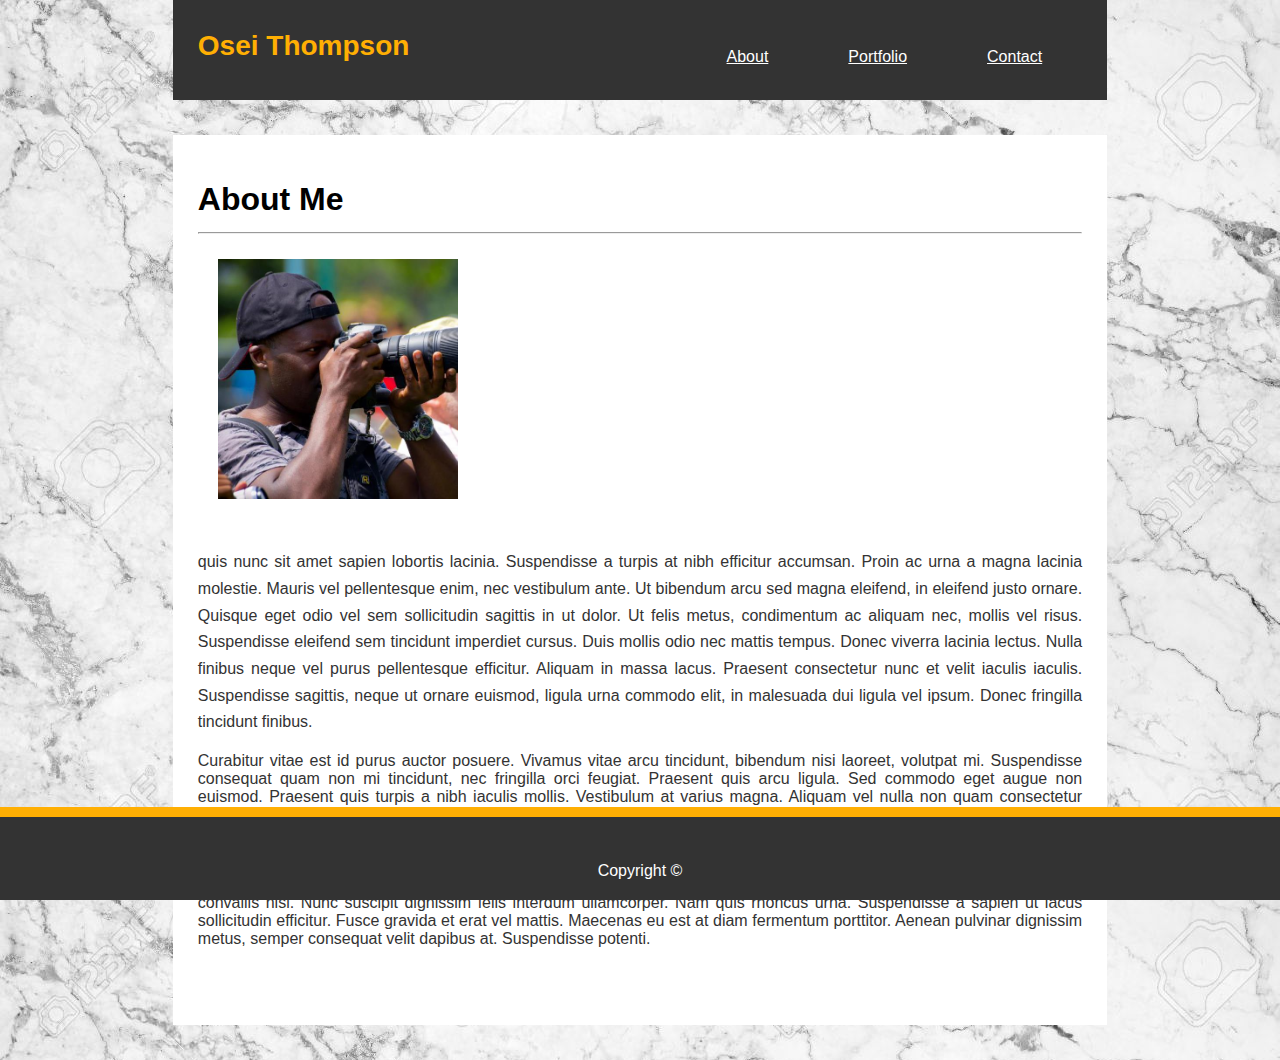
<file: index.html>
<!DOCTYPE html>
<html lang="en-us">

<head>
  <meta charset="UTF-8">
  <meta name="viewport" content="width=device-width, initial-scale=1">
  <link rel="stylesheet" href="https://stackpath.bootstrapcdn.com/bootstrap/4.1.0/css/bootstrap.min.css" integrity="sha384-9gVQ4dYFwwWSjIDZnLEWnxCjeSWFphJiwGPXr1jddIhOegiu1FwO5qRGvFXOdJZ4" crossorigin="anonymous">
  <title>Osei Thompson</title>
  <link rel="stylesheet" type="text/css" href="assets/css/style.css">
</head>

<body>
    
    <nav class="clearfix">
        <div class="logo"><strong>Osei Thompson</strong></div>
        <div class="menu">
            <ul>
                <li><a href="index.html">About</a></li>
                <li><a href="portfolio.html">Portfolio</a></li>
                <li><a href="contact.html">Contact</a></li>
            </ul>
        </div>    
    </nav>

    <main>

        <h1>About Me</h1>
        <hr />
    
        <div class="row">
            <div class="col-sm-3">
                
                <img src="./assets/images/578724_10151954323825548_646866219_n.jpg" alt="Osei" style="width:240px;height:240px;">
            </div>
            <div class="col-md-9">
                <p style="line-height: 20pt;"> quis nunc sit amet sapien lobortis lacinia. Suspendisse a turpis at nibh efficitur accumsan. Proin ac urna a magna lacinia molestie. Mauris vel pellentesque enim, nec vestibulum ante. Ut bibendum arcu sed magna eleifend, in eleifend justo ornare. Quisque eget odio vel sem sollicitudin sagittis in ut dolor. Ut felis metus, condimentum ac aliquam nec, mollis vel risus. Suspendisse eleifend sem tincidunt imperdiet cursus. Duis mollis odio nec mattis tempus. Donec viverra lacinia lectus. Nulla finibus neque vel purus pellentesque efficitur. Aliquam in massa lacus. Praesent consectetur nunc et velit iaculis iaculis. Suspendisse sagittis, neque ut ornare euismod, ligula urna commodo elit, in malesuada dui ligula vel ipsum. Donec fringilla tincidunt finibus.</p>
            </div>

            <div class="col-lg-12">
                <p>Curabitur vitae est id purus auctor posuere. Vivamus vitae arcu tincidunt, bibendum nisi laoreet, volutpat mi. Suspendisse consequat quam non mi tincidunt, nec fringilla orci feugiat. Praesent quis arcu ligula. Sed commodo eget augue non euismod. Praesent quis turpis a nibh iaculis mollis. Vestibulum at varius magna. Aliquam vel nulla non quam consectetur commodo. Donec accumsan tortor nec sem faucibus rutrum. Sed nec tortor varius arcu elementum pulvinar quis eu ligula. Vivamus condimentum urna quis elit fermentum sodales. Sed vitae ex vulputate, convallis arcu at, placerat ex. Etiam varius volutpat pulvinar. Aliquam pellentesque mollis venenatis.</p>
                
                <p>Nulla accumsan, tellus eget dictum dignissim, velit odio sollicitudin ipsum, vel dictum sem dui eget diam. Curabitur et convallis nisl. Nunc suscipit dignissim felis interdum ullamcorper. Nam quis rhoncus urna. Suspendisse a sapien ut lacus sollicitudin efficitur. Fusce gravida et erat vel mattis. Maecenas eu est at diam fermentum porttitor. Aenean pulvinar dignissim metus, semper consequat velit dapibus at. Suspendisse potenti.</p>
            </div>
                <br>
                <br>
        </div>    
    </main>
    
    <footer>
        <div>Copyright ©</div>
    </footer>

</body>

</html>
</file>
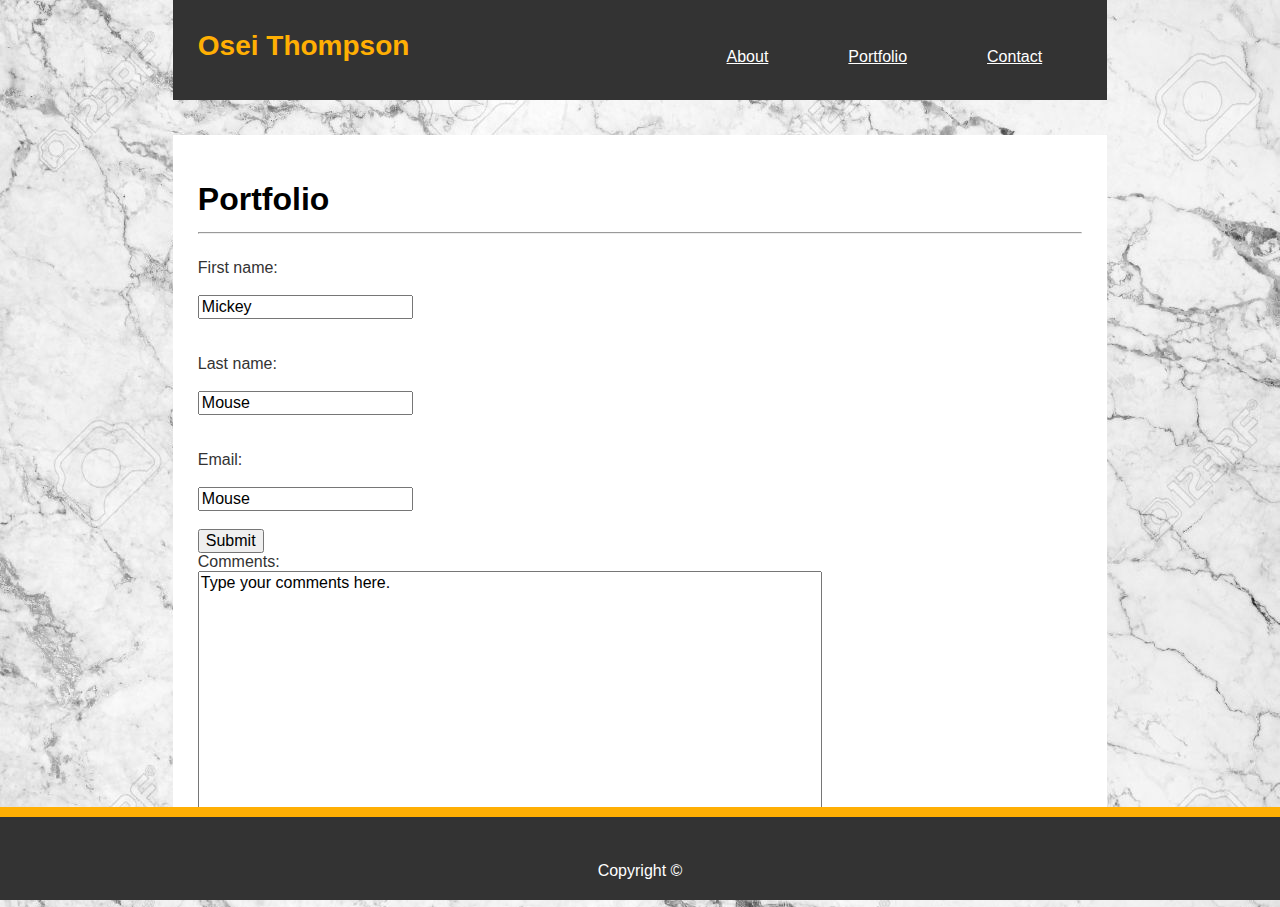
<file: contact.html>
<!DOCTYPE html>
<html lang="en-us">

<head>
  <meta charset="UTF-8">
  <meta name="viewport" content="width=device-width, initial-scale=1">
  <link rel="stylesheet" href="https://stackpath.bootstrapcdn.com/bootstrap/4.1.0/css/bootstrap.min.css" integrity="sha384-9gVQ4dYFwwWSjIDZnLEWnxCjeSWFphJiwGPXr1jddIhOegiu1FwO5qRGvFXOdJZ4" crossorigin="anonymous">
  <title>Osei Thompson</title>
  <link rel="stylesheet" type="text/css" href="assets/css/style.css">
</head>

<body>
    
    <nav class="clearfix">
        <div class="logo"><strong>Osei Thompson</strong></div>
        <div class="menu">
            <ul>
                <li><a href="index.html">About</a></li>
                <li><a href="portfolio.html">Portfolio</a></li>
                <li><a href="contact.html">Contact</a></li>
            </ul>
        </div>    
    </nav>

    <main>

        <h1>Portfolio</h1>
        <hr />
    
        <div class="row">
            <div class="col-md-6">
                
                <form action="/action_page.php">
                First name:<br><br>
                    <input type="text" name="firstname" value="Mickey">
                <br><br><br>
                Last name:<br><br>
                    <input type="text" name="lastname" value="Mouse">
                <br><br><br>
                Email:<br><br>
                    <input type="text" name="lastname" value="Mouse">
                <br><br>
                    <input type="submit" value="Submit">
                
                </form> 
                
                <form action="/action_page.php">Comments:<br>
                    <textarea name="message" rows="15" cols="65">Type your comments here.</textarea>
                    <br>
                </form>
                    
            </div>
        </div>    

    </main>
    
    <footer>
        <div>Copyright ©</div>
    </footer>

</body>

</html>
</file>
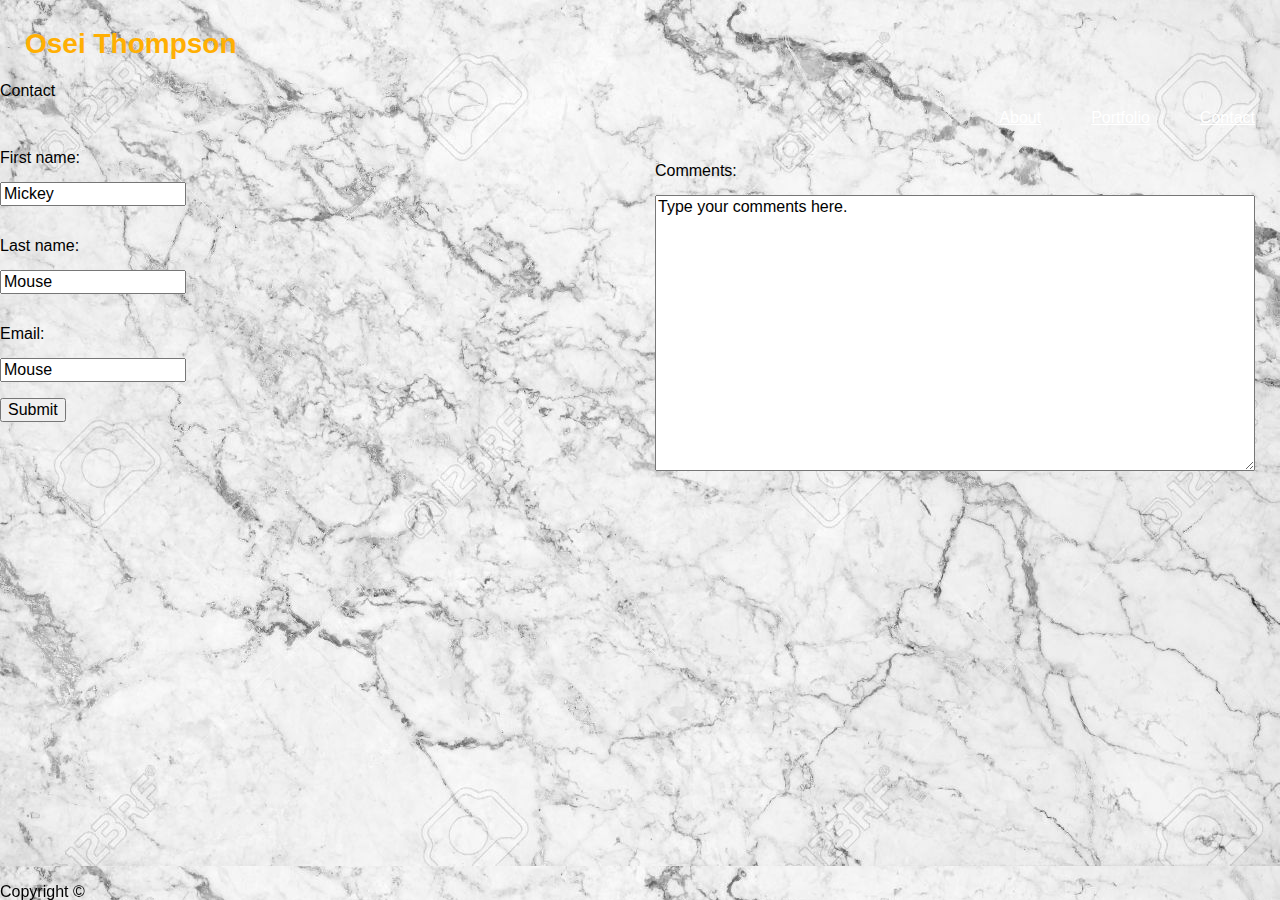
<file: contact2.html>
<!DOCTYPE html>
<html lang="en-us">

<head>
  <meta charset="UTF-8">
  <title>Osei Thompson</title>
  <link rel="stylesheet" type="text/css" href="assets/css/reset.css">
  <link rel="stylesheet" type="text/css" href="assets/css/style.css">
</head>

<body>
    
    
    <ul>
        <div class="logo"><strong>Osei Thompson</strong></div>
        <li><a href="#contact">Contact</a></li>
        <li><a href="portfolio.html">Portfolio</a></li>
        <li><a href="index.html">About</a></li>
    </ul>
    
    <div class="whitebox" style="height: 400px;">
    
    <h2 style="padding: 25px 0px 15px 0px;">Contact</h2>

    <div class="line" style="margin-bottom: 20px"></div>
    <br>
        <form action="/action_page.php" style="font-family: 'Gill Sans', 'Gill Sans MT', Calibri, 'Trebuchet MS', sans-serif;">
        First name:<br><br>
            <input type="text" name="firstname" value="Mickey">
        <br><br><br>
        Last name:<br><br>
            <input type="text" name="lastname" value="Mouse">
        <br><br><br>
        Email:<br><br>
            <input type="text" name="lastname" value="Mouse">
        <br><br>
            <input type="submit" value="Submit">
        </form> 

        <form action="/action_page.php" style="float: right; margin: -275px 25px; font-family: 'Gill Sans', 'Gill Sans MT', Calibri, 'Trebuchet MS', sans-serif;">
            <br>
        Comments:<br><br>
            <textarea name="message" rows="15" cols="65">Type your comments here.</textarea>
            <br>
        </form>
    </div>
    <div class="greenline" style="position: fixed; bottom: 0; height: 80px;"></div>
    <div class="line2" style="position: fixed; bottom: 0;">Copyright ©</div>
    
</body>

</html>
</file>
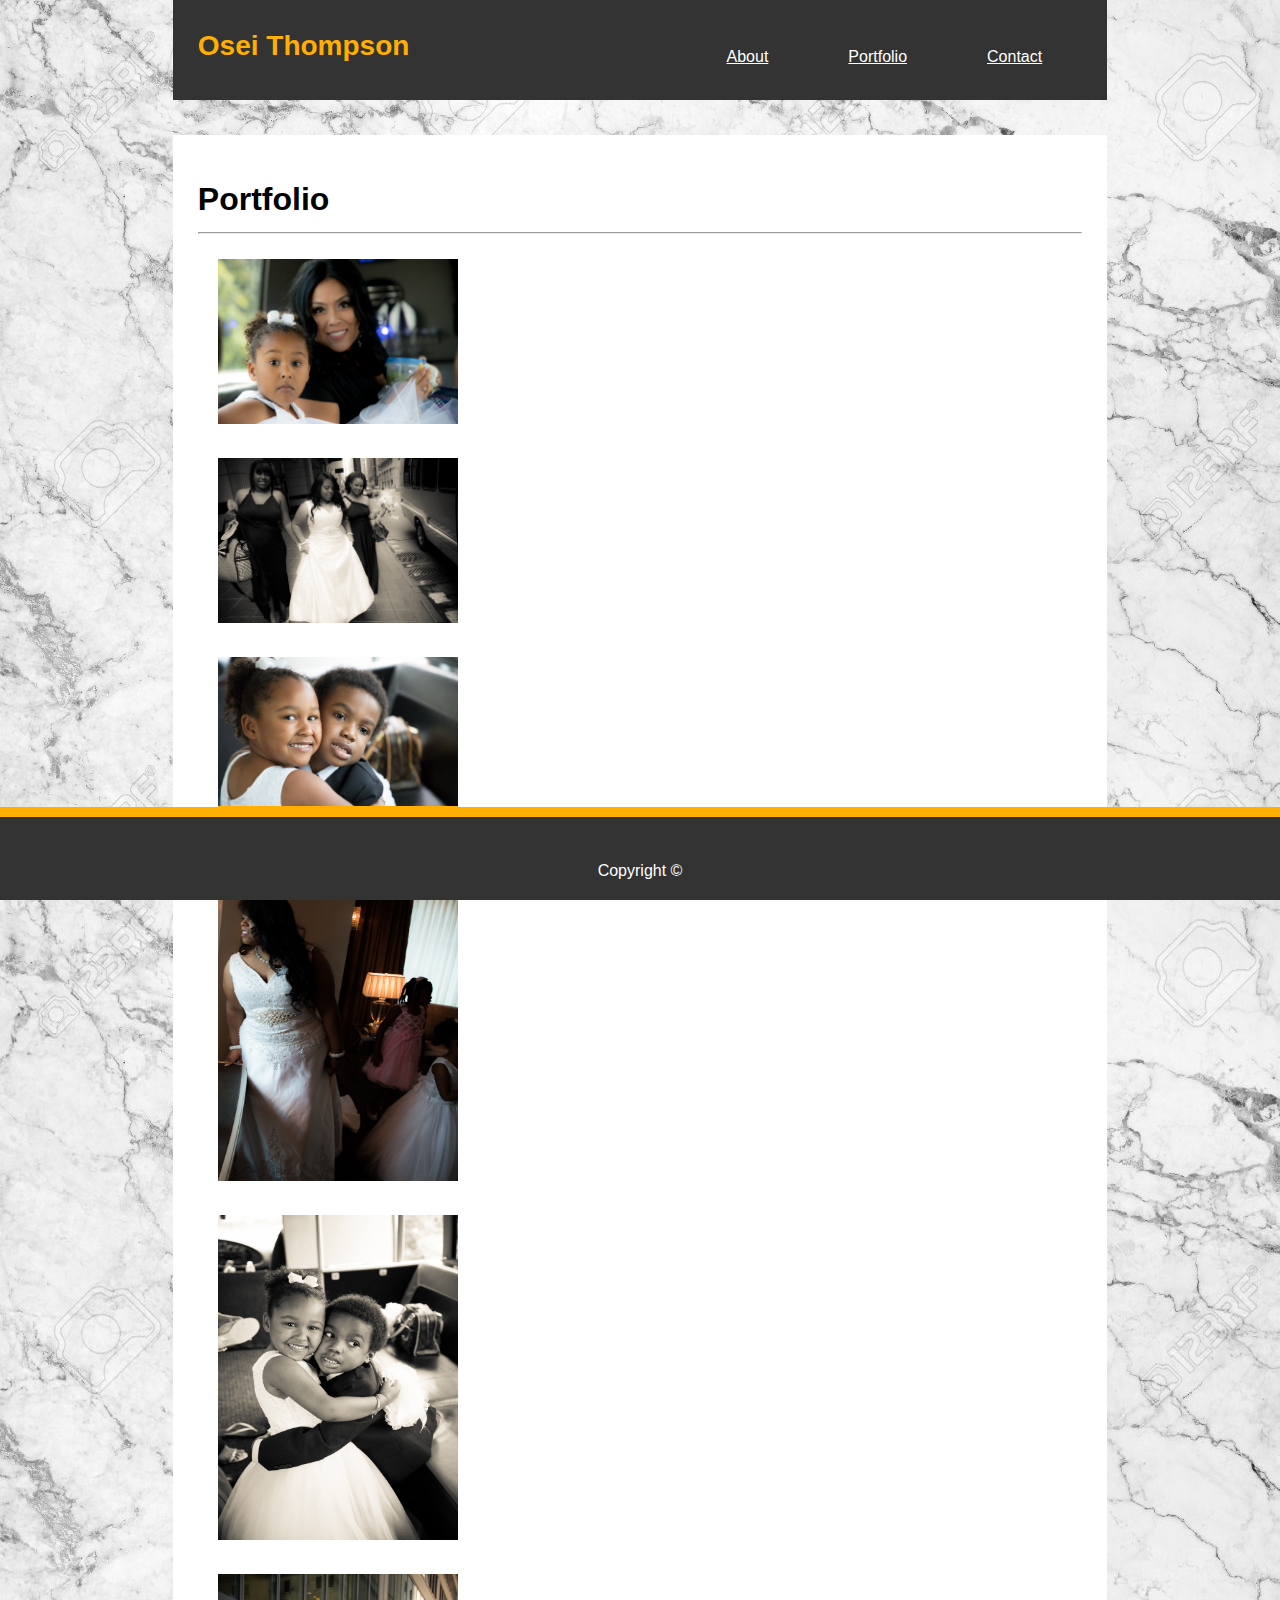
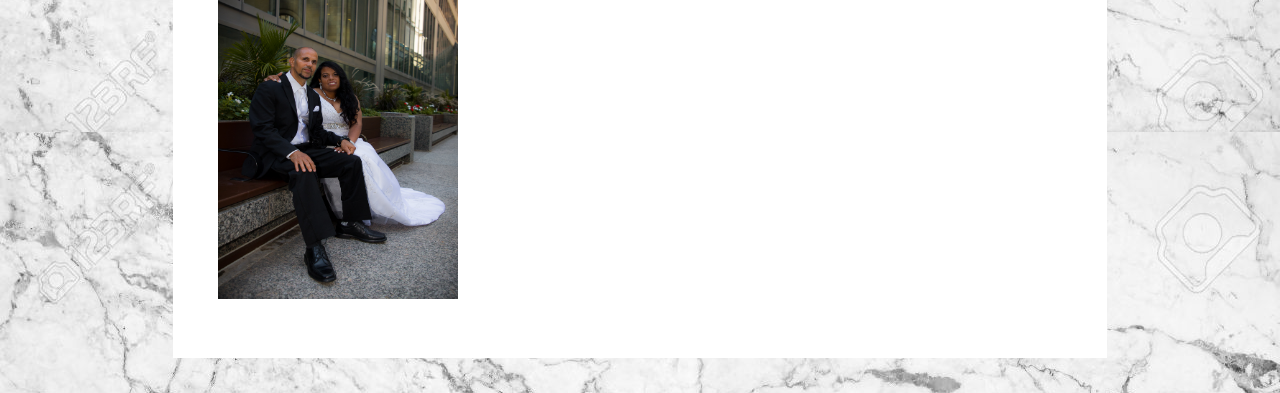
<file: portfolio.html>
<!DOCTYPE html>
<html lang="en-us">

<head>
  <meta charset="UTF-8">
  <meta name="viewport" content="width=device-width, initial-scale=1">
  <link rel="stylesheet" href="https://stackpath.bootstrapcdn.com/bootstrap/4.1.0/css/bootstrap.min.css" integrity="sha384-9gVQ4dYFwwWSjIDZnLEWnxCjeSWFphJiwGPXr1jddIhOegiu1FwO5qRGvFXOdJZ4" crossorigin="anonymous">
  <title>Osei Thompson</title>
  <link rel="stylesheet" type="text/css" href="assets/css/style.css">
</head>

<body>
    
    <nav class="clearfix">
        <div class="logo"><strong>Osei Thompson</strong></div>
        <div class="menu">
            <ul>
                <li><a href="index.html">About</a></li>
                <li><a href="portfolio.html">Portfolio</a></li>
                <li><a href="contact.html">Contact</a></li>
            </ul>
        </div>    
    </nav>

    <main>

        <h1>Portfolio</h1>
        <hr />
    
        <div class="row">
            <div class="col-md-4">
                
                <img src="./assets/images/Tracey_Marlon177.jpg" alt="Osei" style="width:240px;height:165px;">
                <h2>Sister In Law</h2>

            </div>
            <div class="col-md-4">
               
                <img src="./assets/images/Tracey_Marlon143.jpg" alt="Tracey_Marlon143" style="width:240px;height:165px;">
                <h2>Tracey</h2>
            
            </div>

            <div class="col-md-4">
                    <img src="./assets/images/Tracey_Marlon211.jpg" alt="Tracey_Marlon211" style="width:240px;height:165px;">
                    <h2>Sloan</h2>
            </div>
                
        </div>    

        <div class="row">
                <div class="col-md-4">
                    
                    <div class="work">
                        <img src="./assets/images/Tracey_Marlon110.jpg" alt="Tracey_Marlon110" style="width:240px;height:325px;">
                        <h2>Tracey</h2>
                    </div>
                    
                </div>
                <div class="col-md-4">
                        <img src="./assets/images/Tracey_Marlon214.jpg" alt="Osei" style="width:240px;height:325px;">
                        <h2>Sloan</h2>
                </div>
    
                <div class="col-md-4">
                        <img src="./assets/images/Tracey_Marlon550.jpg" alt="Osei" style="width:240px;height:325px;">
                        <h2>Tracey and Marlon</h2>
                </div>
                    
        </div>    
    </main>
    
    <footer>
        <div>Copyright ©</div>
    </footer>

</body>

</html>
</file>
<file: assets/css/style.css>
article,aside,details,figcaption,figure,footer,header,hgroup,nav,section,summary{display:block;}audio,canvas,video{display:inline-block;}audio:not([controls]){display:none;height:0;}[hidden]{display:none;}html{font-family:sans-serif;-webkit-text-size-adjust:100%;-ms-text-size-adjust:100%;}a:focus{outline:thin dotted;}a:active,a:hover{outline:0;}h1{font-size:2em;}abbr[title]{border-bottom:1px dotted;}b,strong{font-weight:700;}dfn{font-style:italic;}mark{background:#ff0;color:#000;}code,kbd,pre,samp{font-family:monospace, serif;font-size:1em;}pre{white-space:pre-wrap;word-wrap:break-word;}q{quotes:\201C \201D \2018 \2019;}small{font-size:80%;}sub,sup{font-size:75%;line-height:0;position:relative;vertical-align:baseline;}sup{top:-.5em;}sub{bottom:-.25em;}img{border:0;}svg:not(:root){overflow:hidden;}fieldset{border:1px solid silver;margin:0 2px;padding:.35em .625em .75em;}button,input,select,textarea{font-family:inherit;font-size:100%;margin:0;}button,input{line-height:normal;}button,html input[type=button],/* 1 */input[type=reset],input[type=submit]{-webkit-appearance:button;cursor:pointer;}button[disabled],input[disabled]{cursor:default;}input[type=checkbox],input[type=radio]{box-sizing:border-box;padding:0;}input[type=search]{-webkit-appearance:textfield;-moz-box-sizing:content-box;-webkit-box-sizing:content-box;box-sizing:content-box;}input[type=search]::-webkit-search-cancel-button,input[type=search]::-webkit-search-decoration{-webkit-appearance:none;}textarea{overflow:auto;vertical-align:top;}table{border-collapse:collapse;border-spacing:0;}body,figure{margin:0;}legend,button::-moz-focus-inner,input::-moz-focus-inner{border:0;padding:0;}
.clearfix:after {visibility: hidden; display: block; font-size: 0; content: ''; clear: both; height: 0; }
* { -moz-box-sizing: border-box; -webkit-box-sizing: border-box; box-sizing: border-box; }

.clearfix:after {
    content: "";
    display: table;
    clear: both;
    visibility: hidden;
}
.row h2 {
    position: absolute;
    bottom: 20px;
    margin-bottom: 20px;
    margin-left: 20px;
    border: 0px;
    padding: 13px;
    overflow: auto;
    width: 240px;
    text-align: center;
    background-color: #ffaf03;
}
h1 {    
    color: black;
    font-weight: bolder;
    height: 26px;
}

body {
    background: url("../images/45035831-white-marble-texture-abstract-background-pattern-with-high-resolution-.jpg");
}
.contain {
    width: 65%;
    height: 55px;
    margin: 0 auto;
    background-color: white;
}
nav ul li {
    float: left;
    list-style: none;
    list-style-type: none;
    margin: 25px 15px;
}
.logo {
    font-size: 28px;
    padding: 30px 0px 0px 25px;
    color: #ffaf03;
}
nav .menu  {
    margin-right: 25px;
    float: right;
    margin-top: -107px;
    color: white;
}
hr {
    margin-top: 25px;
    margin-bottom: 25px;
}
main {
    width: 73%;
    margin: 35px auto;
    text-align: justify;
    padding: 25px;
    background: white;
    color: #333;
}
nav {
    background-color: #333;
    height: 100px;
    width: 73%;
    margin: 0px auto;
}
main img {
    margin: 0 20px 30px 20px;
}

footer {
    border-top:10px solid #ffaf03;
    text-align: center;
    background: #333;
    color: white;
    position: fixed;
    padding: 45px 0px 20px 0px;
    bottom: 0;
    width: 100%;
}
li a {
    display: block;
    color: white;
    text-align: center;
    padding: 52px 25px;
}
li {
    float: right;
    font-family: arial;
}
</file>
